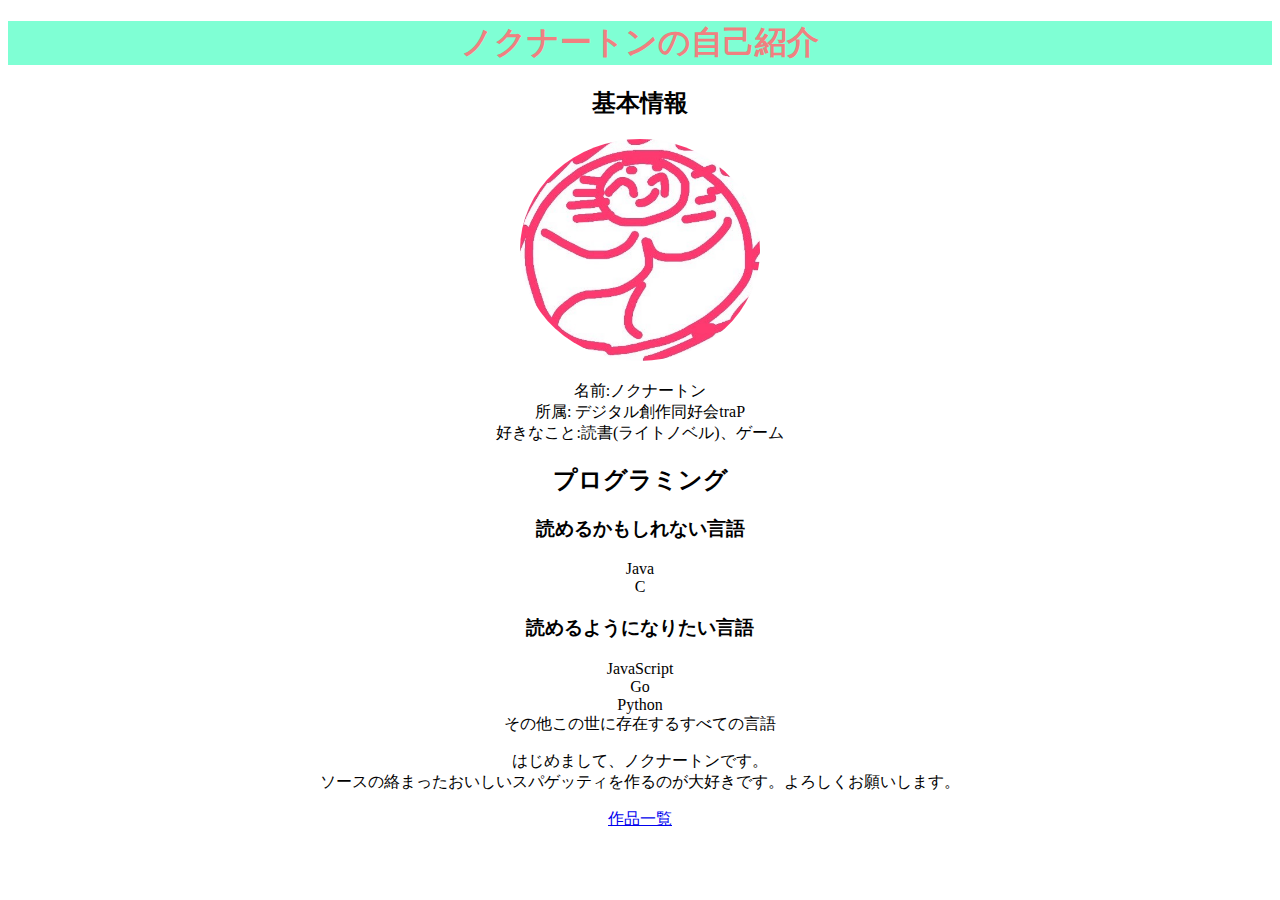
<file: index.html>
<!DOCTYPE html>
<html lang="ja">
<head>
    <meta charset="UTF-8">
    <link rel="stylesheet" href="./style.css">
    <title>ノクナートンの自己紹介</title>
</head>
<body>
    <h1>ノクナートンの自己紹介</h1>
    <div>
        <h2>
            基本情報
        </h2>
        <img src="./icon.jpg" alt="アイコン" id="icon">
        <ul>
            <li>名前:ノクナートン</li>
            <li>所属: デジタル創作同好会traP</li>
            <li>好きなこと:読書(ライトノベル)、ゲーム</li>
        </ul>
    </div>
    <div>
        <h2>プログラミング</h2>
        <h3>読めるかもしれない言語</h3>
        <ul>
          <li>Java</li>
          <li>C
        </ul>
        <h3>読めるようになりたい言語</h3>
        <ul>
          <li>JavaScript</li>
          <li>Go</li>
          <li>Python</li>
          <li>その他この世に存在するすべての言語</li>
        </ul>
    </div>
    <p>
        はじめまして、ノクナートンです。<br>
        ソースの絡まったおいしいスパゲッティを作るのが大好きです。よろしくお願いします。
    </p>
    <p>
        <a href="./works/index.html">作品一覧</a>
    </p>
</body>
</html>
</file>
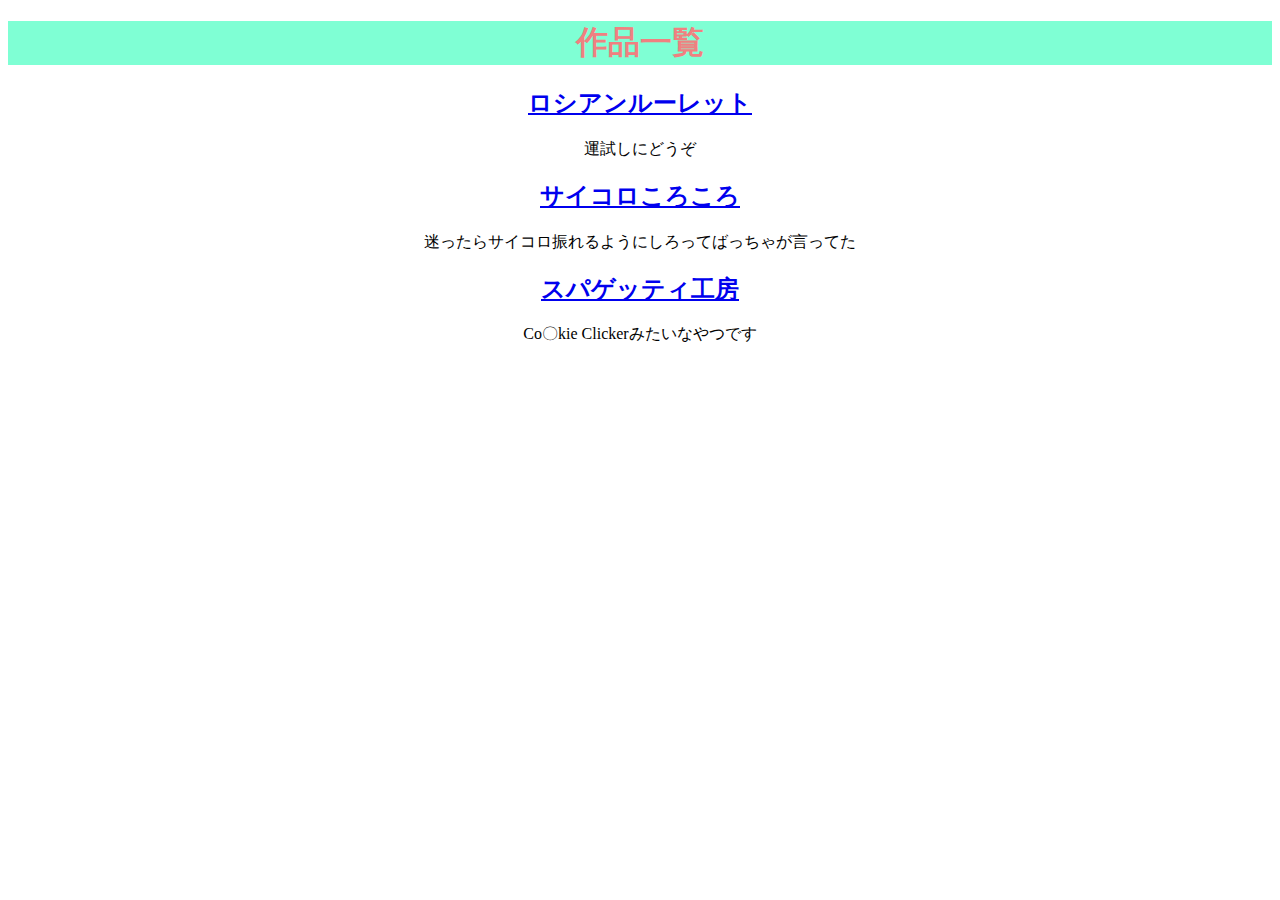
<file: works/index.html>
<!DOCTYPE html>
<html lang="ja">
<head>
  <meta charset="UTF-8">
  <link rel="stylesheet" href="../style.css">
  <title>ノクナートンの自己紹介</title>
</head>
<body>
  <h1>作品一覧</h1>

  <div>
    <h2><a href="./russianRoulette/index.html">ロシアンルーレット</a></h2>
    <p>運試しにどうぞ</p>
  </div>
  <div>
    <h2><a href="./Dice/index.html">サイコロころころ</a></h2>
    <p>迷ったらサイコロ振れるようにしろってばっちゃが言ってた</p>
  </div>
  <div>
    <h2><a href="./pastaMaker/index.html">スパゲッティ工房</a></h2>
    <p>Co〇kie Clickerみたいなやつです</p>
  </div>
</body>
</html>
</file>
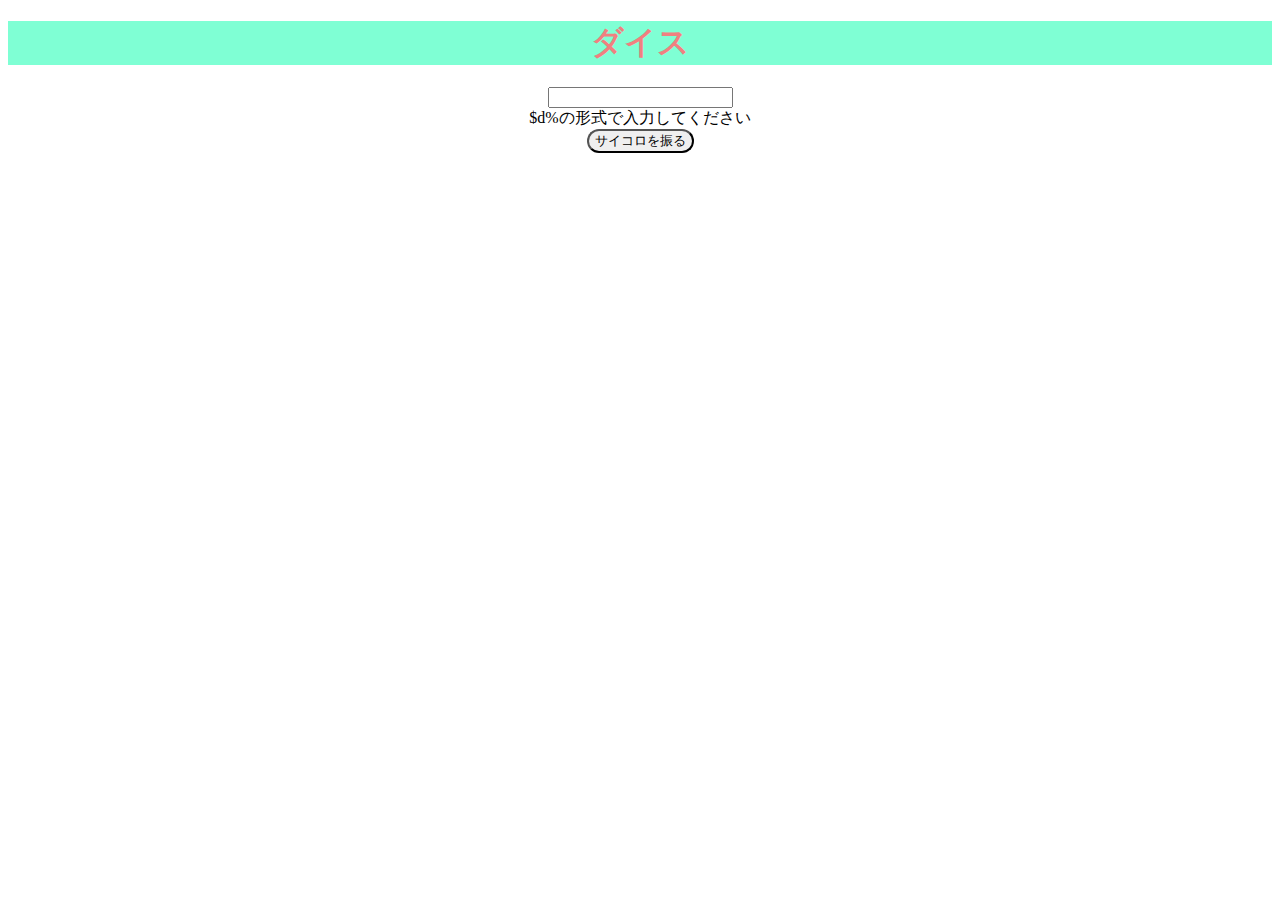
<file: works/Dice/index.html>
<!DOCTYPE html>
<html lang="ja">
<head>
  <meta charset="UTF-8">
  <link rel="stylesheet" href="../../style.css">
  <script src="./script.js"></script>
  <title>ダイス</title>
</head>
<body>
  <h1>ダイス</h1>
  <input type="text" id="dice">
  <div id="status">$d%の形式で入力してください</div>
  <button onclick="dice()">サイコロを振る</button>
</body>
</html>
</file>
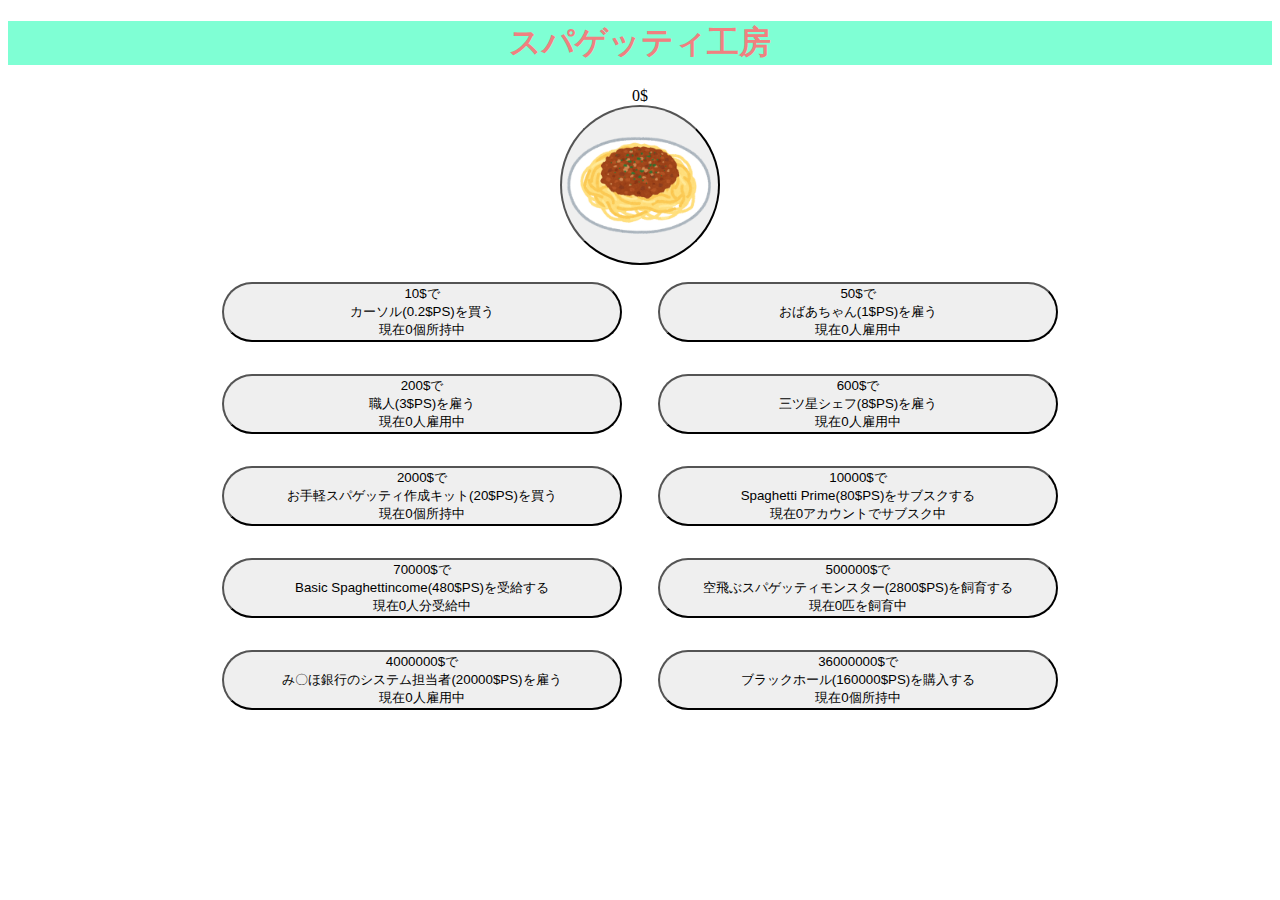
<file: works/pastaMaker/index.html>
<!DOCTYPE html>
<html lang="ja">
<head>
  <meta charset="UTF-8">
  <link rel="stylesheet" href="../../style.css">
  <script src="./script.js"></script>
  <title>スパゲッティ工房</title>
</head>
<body>
    <h1>スパゲッティ工房</h1>
    <div id="SCount"></div>
    <button onclick="makeSpaghetti()" class="makeS"></button><br>
    <button onclick="buyItems(0)" class="buy">
        <span class="cost0">10</span>$で
        <br>カーソル(0.2$PS)を買う
        <br>現在<span class="item0">0</span>個所持中
    </button>
    <button onclick="buyItems(1)" class="buy">
        <span class="cost1">50</span>$で
        <br>おばあちゃん(1$PS)を雇う
        <br>現在<span class="item1">0</span>人雇用中
    </button>
    <button onclick="buyItems(2)" class="buy">
        <span class="cost2">200</span>$で
        <br>職人(3$PS)を雇う
        <br>現在<span class="item2">0</span>人雇用中
    </button>
    <button onclick="buyItems(3)" class="buy">
        <span class="cost3">600</span>$で
        <br>三ツ星シェフ(8$PS)を雇う
        <br>現在<span class="item3">0</span>人雇用中
    </button>
    <button onclick="buyItems(4)" class="buy">
        <span class="cost4">2000</span>$で
        <br>お手軽スパゲッティ作成キット(20$PS)を買う
        <br>現在<span class="item4">0</span>個所持中
    </button>
    <button onclick="buyItems(5)" class="buy">
        <span class="cost5">10000</span>$で
        <br>Spaghetti Prime(80$PS)をサブスクする
        <br>現在<span class="item5">0</span>アカウントでサブスク中
    </button>
    <button onclick="buyItems(6)" class="buy">
        <span class="cost6">70000</span>$で
        <br>Basic Spaghettincome(480$PS)を受給する
        <br>現在<span class="item6">0</span>人分受給中
    </button>
    <button onclick="buyItems(7)" class="buy">
        <span class="cost7">500000</span>$で
        <br>空飛ぶスパゲッティモンスター(2800$PS)を飼育する
        <br>現在<span class="item7">0</span>匹を飼育中
    </button>
    <button onclick="buyItems(8)" class="buy">
        <span class="cost8">4000000</span>$で
        <br>み〇ほ銀行のシステム担当者(20000$PS)を雇う
        <br>現在<span class="item8">0</span>人雇用中
    </button>
    <button onclick="buyItems(9)" class="buy">
        <span class="cost9">36000000</span>$で
        <br>ブラックホール(160000$PS)を購入する
        <br>現在<span class="item9">0</span>個所持中
    </button>
</body>
</html>
</file>
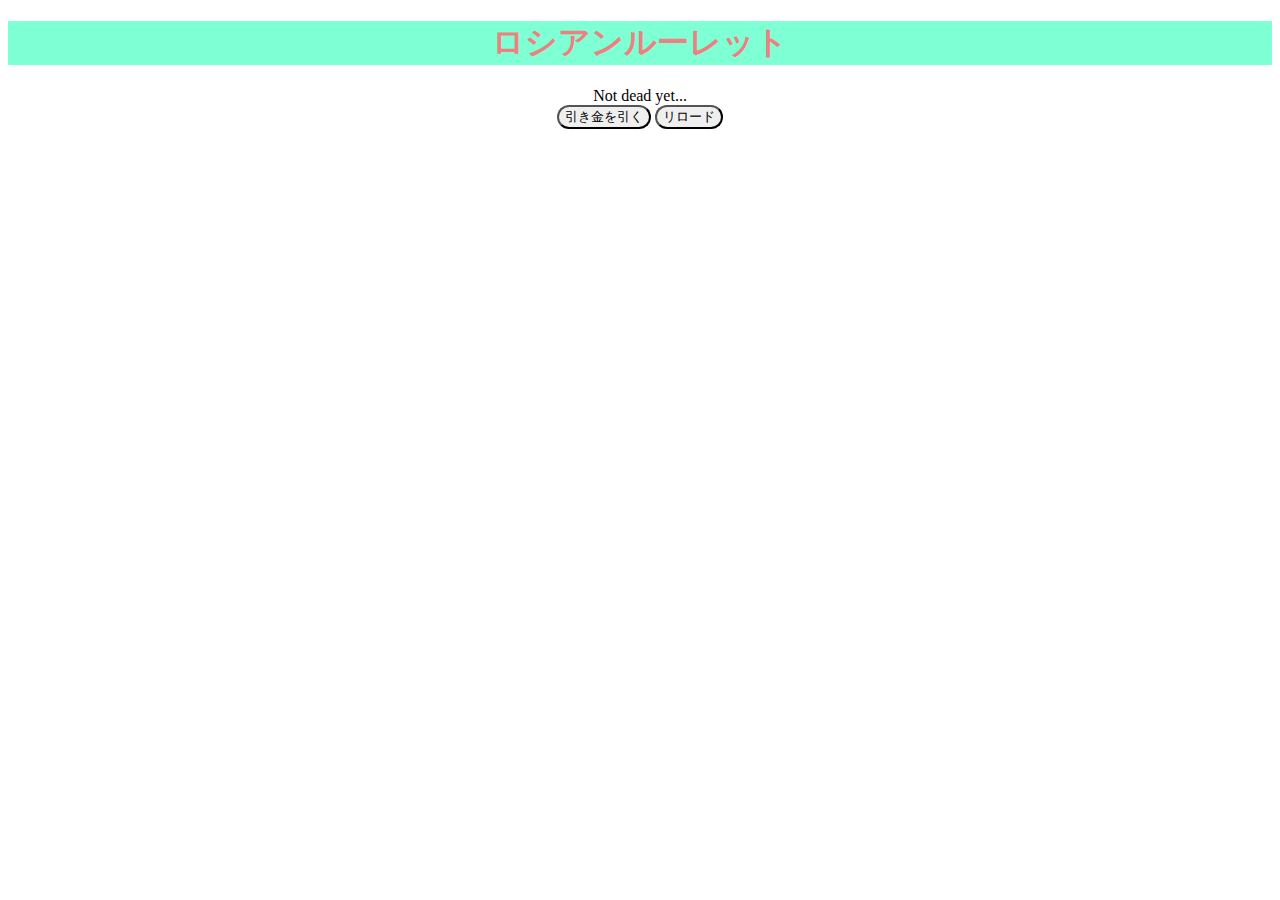
<file: works/russianRoulette/index.html>
<!DOCTYPE html>
<html lang="ja">
<head>
  <meta charset="UTF-8">
  <link rel="stylesheet" href="../../style.css">
  <script src="./script.js"></script>
  <title>ロシアンルーレット</title>
</head>
<body>
  <h1>ロシアンルーレット</h1>
  <div id="status">Not dead yet...</div>
  <button onclick="fire()">引き金を引く</button>
  <button onclick="reload()">リロード</button>
</body>
</html>
</file>
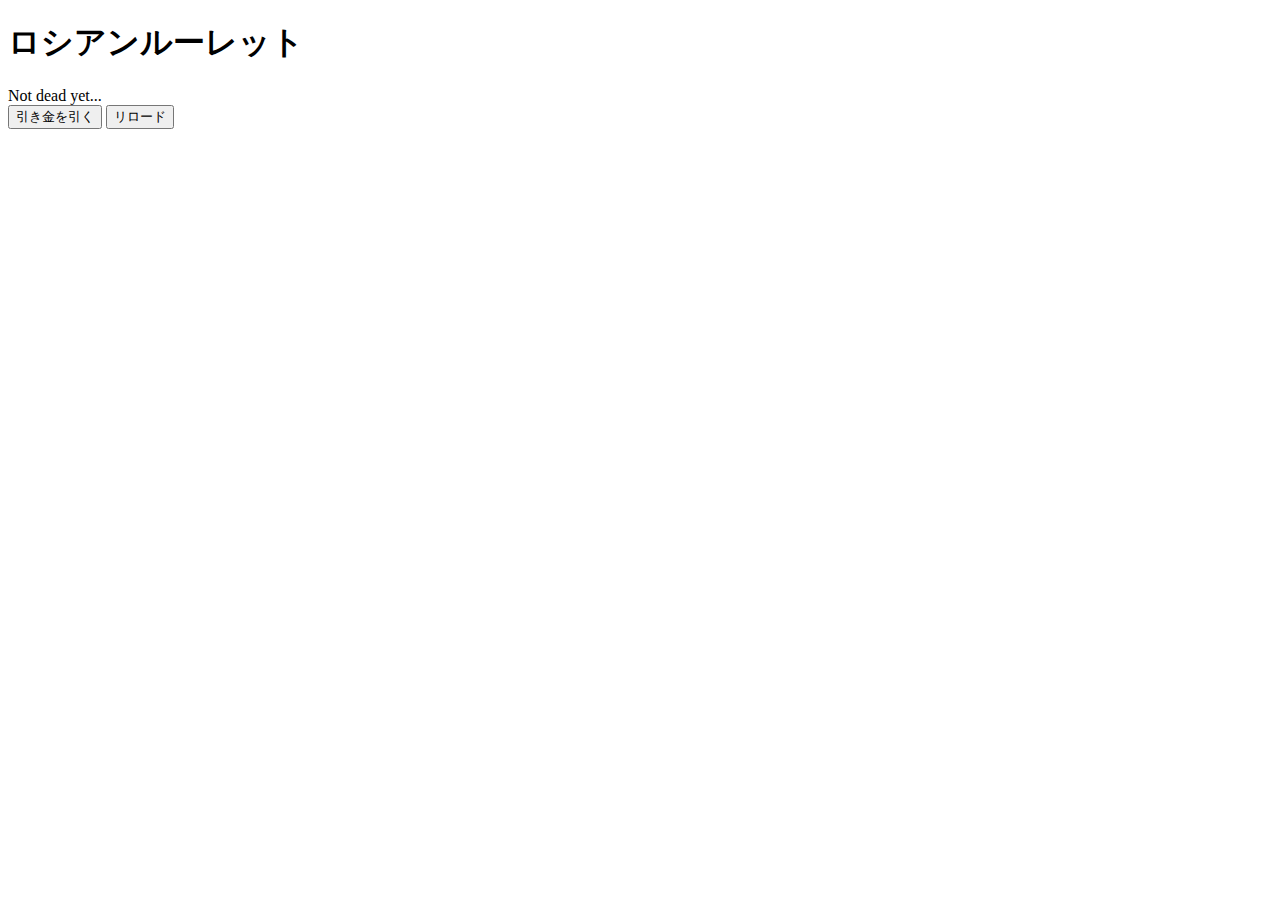
<file: works/russianRoulette.html>
<!DOCTYPE html>
<html lang="ja">
<head>
  <meta charset="UTF-8">
  <script src="./russianRoulette.js"></script>
  <title>ロシアンルーレット</title>
</head>
<body>
  <h1>ロシアンルーレット</h1>
  <div id="status">Not dead yet...</div>
  <button onclick="fire()">引き金を引く</button>
  <button onclick="reload()">リロード</button>
</body>
</html>
</file>
<file: style.css>
#icon {
    width: 15rem;
    border-radius: 50%;
}
body {
    text-align: center;
}
h1 {
    
    background-color:aquamarine;
    color:lightcoral;
}
ul {
    list-style: none;
    padding-left: 0%;
}
button {
    border-radius: 50vh;
}
.buy {
    width : 25rem;
    margin: 1rem 1rem;
}
.grandma {
    border-color:palegreen;
    background-color: burlywood;
}
.makeS {
    background-image: url(./spaghetti.png);
    background-size: contain;
    background-repeat: no-repeat;
    background-position: 50%;
    height: 10rem;
    width: 10rem;
}
</file>
